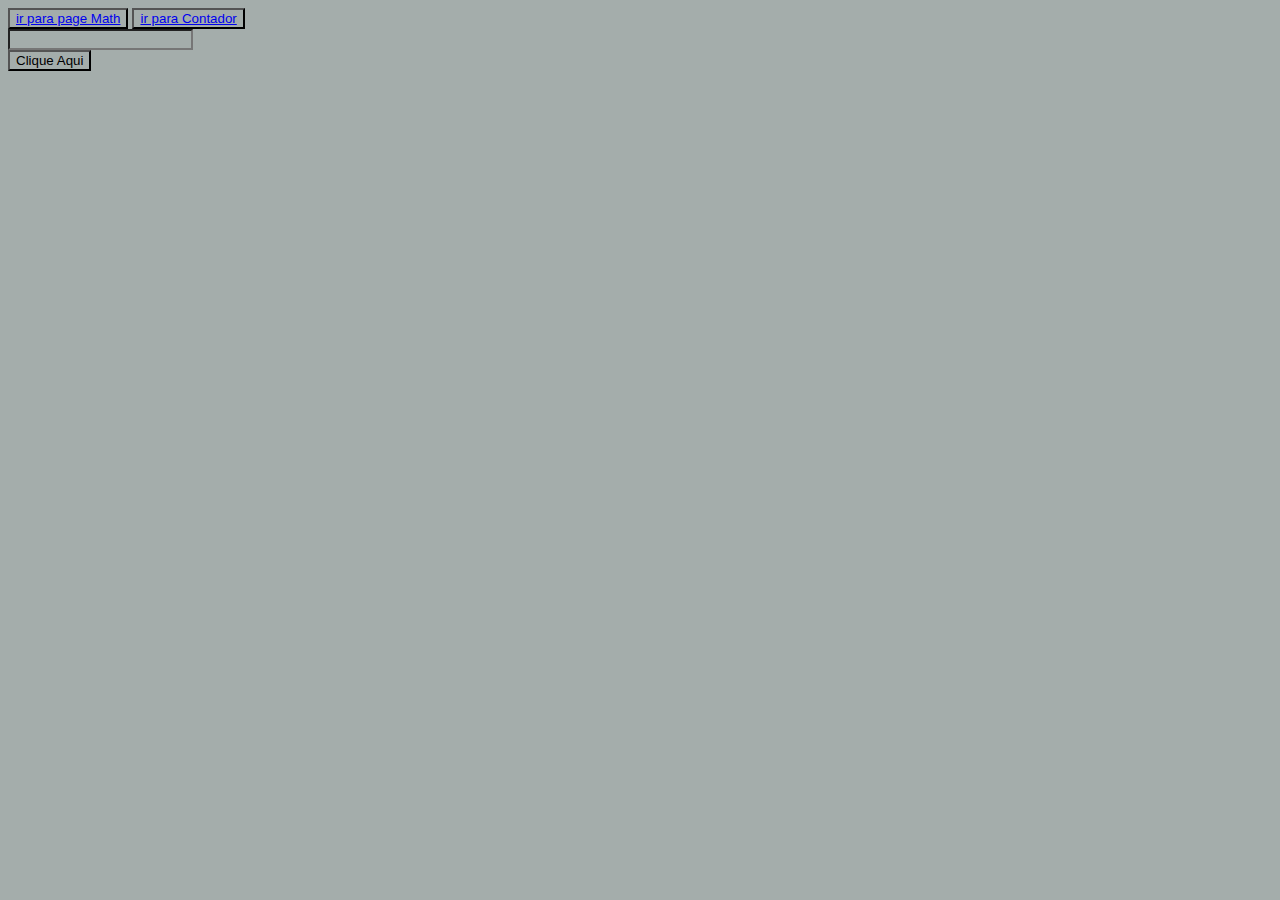
<file: index.html>
<!DOCTYPE html>
<html lang="pt-br">
  <head>
    <meta charset="UTF-8" />
    <meta name="viewport" content="width=device-width, initial-scale=1.0" />
    <title>Intro JS</title>
    <link rel="stylesheet" href="/assets/styles/styles.css" />
  </head>
  <body>
        <button><a href="./pages/math.html">ir para page Math</a></button>
        <button><a href="./pages/contador.html">ir para Contador</a></button>

        <div>
        <input id="nome" type="text" />
        </div>

        <div>
          <button onclick="exibirNome()" id="btn">Clique Aqui</button>
        </div>

        <div>
          <p id="msg">
            
          </p>
        </div>

        <script src="assets/scripts/index.scripts.js"></script>
  </body>
</html>
</file>
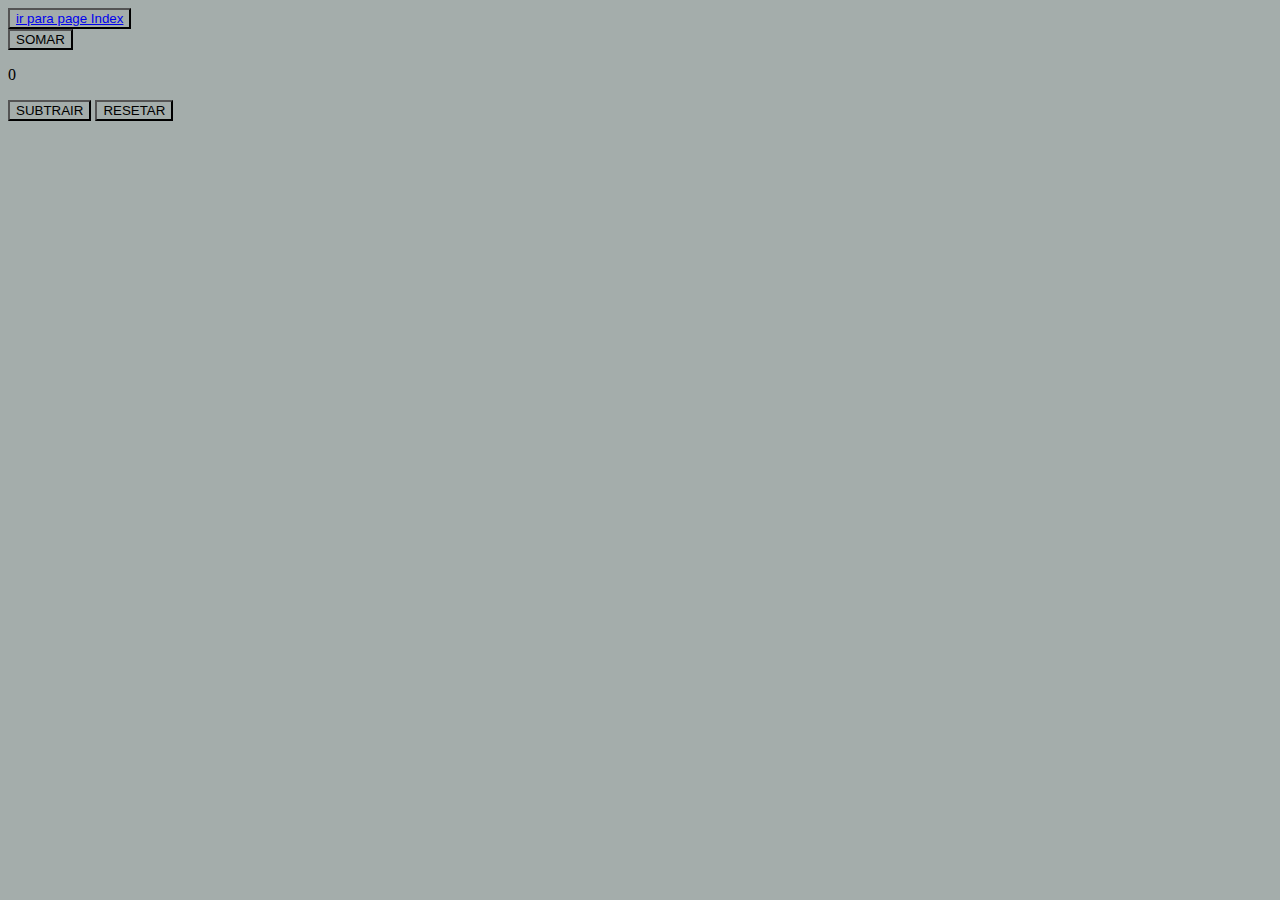
<file: pages/contador.html>
<!DOCTYPE html>
<html lang="pt-br">
<head>
    <meta charset="UTF-8">
    <meta name="viewport" content="width=device-width, initial-scale=1.0">
    <title>Contador</title>
    <link rel="stylesheet" href="/assets/styles/styles.css">
</head>
<body>
    <button><a href="../index.html">ir para page Index</a></button>

    <div>
        <button id="btn" onclick="somar()">SOMAR</button>
        <p id="counter">0</p>
        <button id="btn" onclick="subtrair()">SUBTRAIR</button>
        <button id="btn" onclick="resetar()">RESETAR</button>
    </div>
    

    <script src="/assets/scripts/contador script.js"></script>
</body>
</html>
</file>
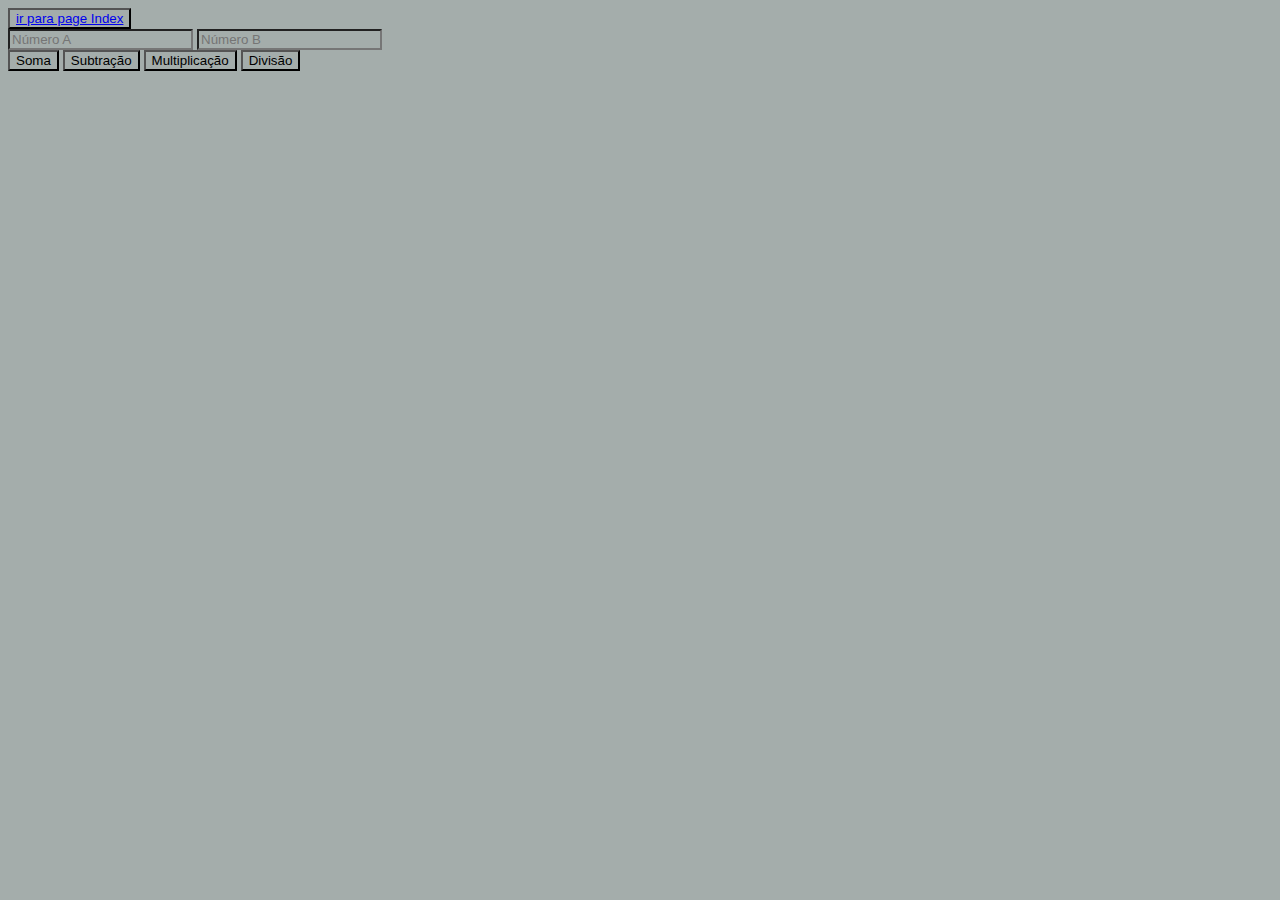
<file: pages/math.html>
<!DOCTYPE html>
<html lang="pt-br">
  <head>
    <meta charset="UTF-8" />
    <meta name="viewport" content="width=device-width, initial-scale=1.0" />
    <title>Cálculos JS</title>
    <link rel="stylesheet" href="/assets/styles/styles.css" />
  </head>
  <body>

    <button><a href="../index.html">ir para page Index</a></button>

     <div>
        <input id="numA" type="number" placeholder="Número A">
        <input id="numB" type="number" placeholder="Número B">
     </div>

     <div>
        <button id="btn" onclick="soma()">Soma</button>
        <button id="btn" onclick="subtração()">Subtração</button>
        <button id="btn" onclick="multiplicação()">Multiplicação</button>
        <button id="btn" onclick="divisão()">Divisão</button>
     </div>

     <p id="result"></p>

        <script src="../assets/scripts/math.scripts.js"></script>
  </body>
</html>
</file>
<file: assets/styles/styles.css>
* {
    background-color: rgb(164, 173, 171);
}


.botton {
    text-align: center;
    align-items: center;
    
}

.botton1 {
    text-align: center;
    align-items: center;
}

.number {
    text-align: center;
    align-items: center;
}
</file>
